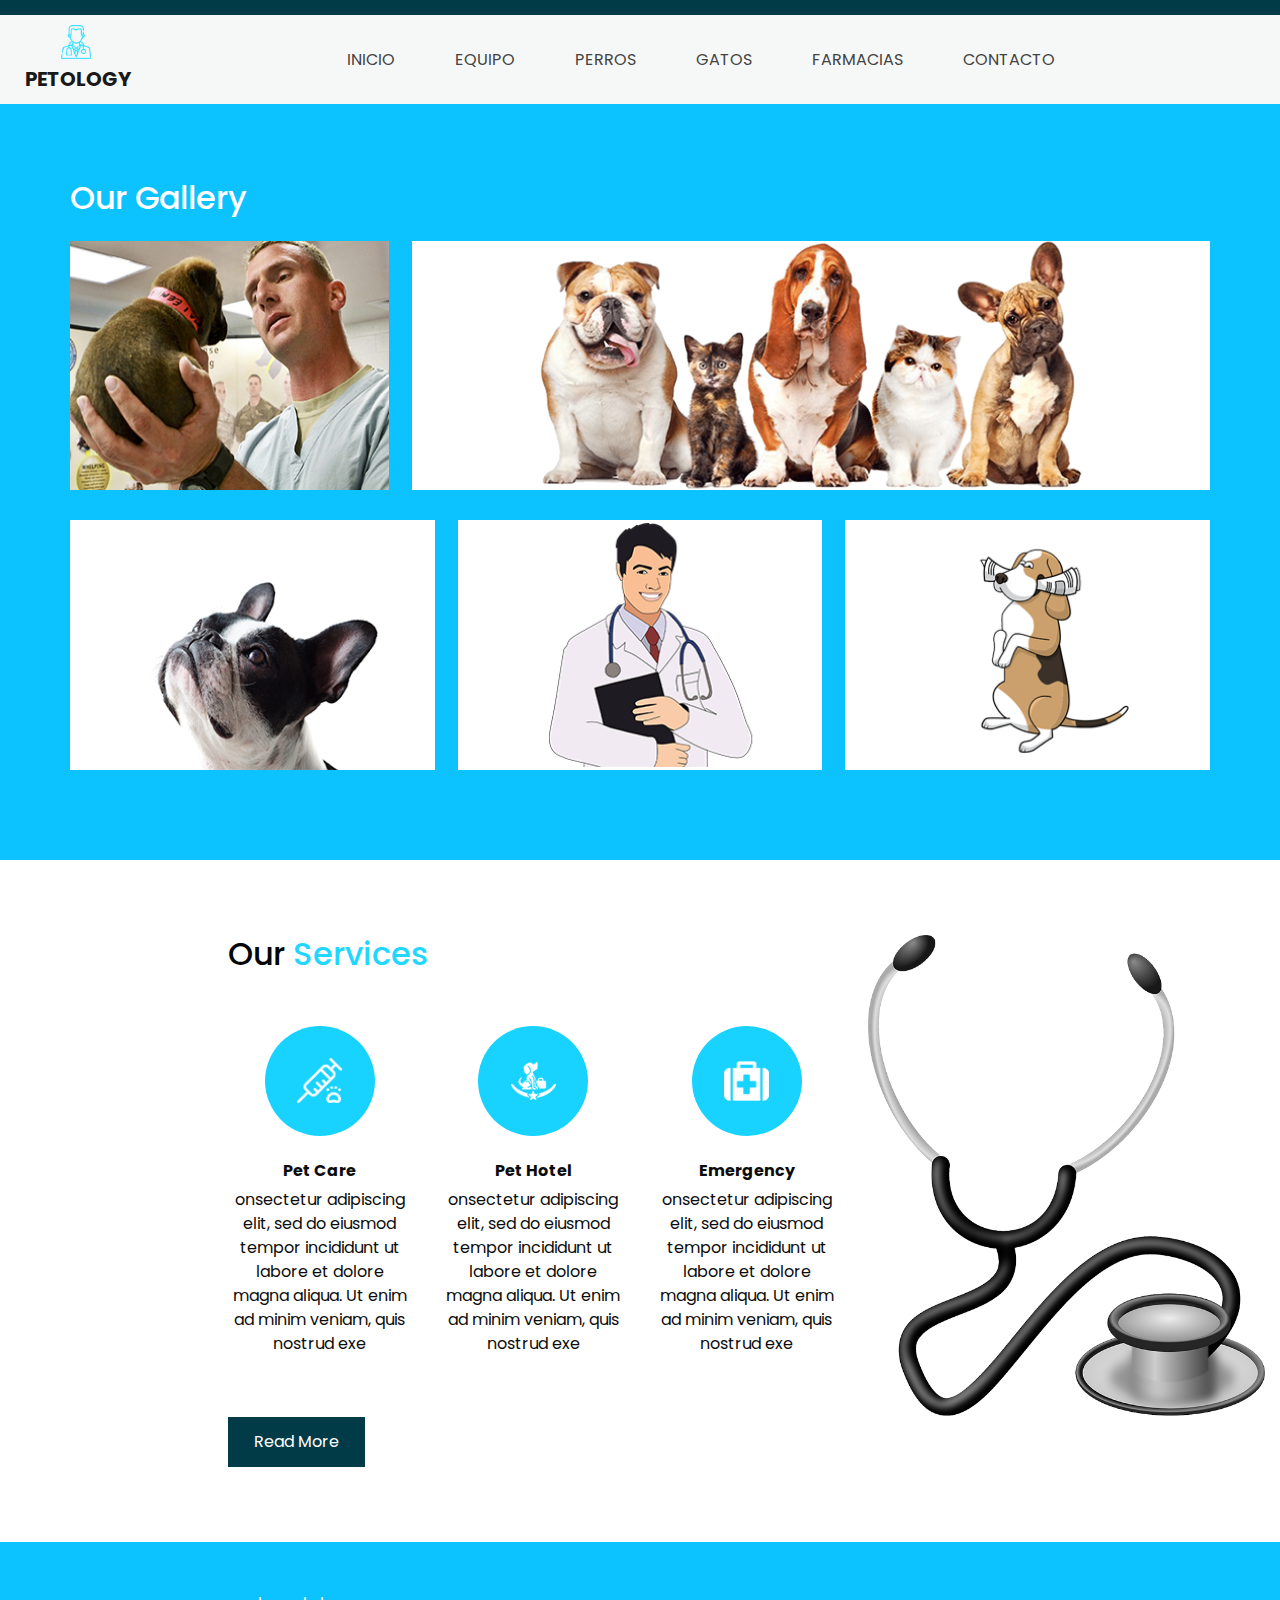
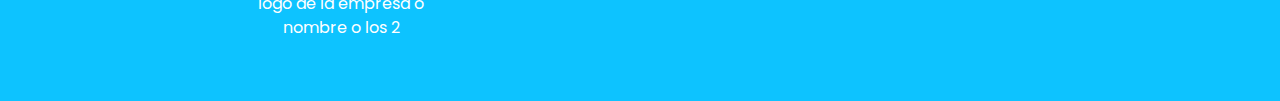
<file: perros.html>
<!DOCTYPE html>
<html>

<head>
  <!-- Basic -->
  <meta charset="utf-8" />
  <meta http-equiv="X-UA-Compatible" content="IE=edge" />
  <!-- Mobile Metas -->
  <meta name="viewport" content="width=device-width, initial-scale=1, shrink-to-fit=no" />
  <!-- Site Metas -->
  <meta name="keywords" content="" />
  <meta name="description" content="" />
  <meta name="author" content="" />

  <title>Petology</title>

  <!-- slider stylesheet -->
  <link rel="stylesheet" type="text/css"
    href="https://cdnjs.cloudflare.com/ajax/libs/OwlCarousel2/2.1.3/assets/owl.carousel.min.css" />

  <!-- bootstrap core css -->
  <link rel="stylesheet" type="text/css" href="css/bootstrap.css" />

  <!-- fonts style -->
  <link href="https://fonts.googleapis.com/css?family=Dosis:400,500|Poppins:400,700&display=swap" rel="stylesheet">
  <!-- Custom styles for this template -->
  <link href="css/style.css" rel="stylesheet" />
  <!-- responsive style -->
  <link href="css/responsive.css" rel="stylesheet" />
</head>

<body class="sub_page">
  <div class="hero_area">
    <!-- header section strats -->
    <header class="header_section">
      <div class="container-fluid">
        <nav class="navbar navbar-expand-lg custom_nav-container ">
          <a class="navbar-brand" href="index.html">
            <img src="images/logo.png" alt="">
            <span>
              Petology
            </span>
          </a>
          <button class="navbar-toggler" type="button" data-toggle="collapse" data-target="#navbarSupportedContent"
            aria-controls="navbarSupportedContent" aria-expanded="false" aria-label="Toggle navigation">
            <span class="navbar-toggler-icon"></span>
          </button>

          <div class="collapse navbar-collapse" id="navbarSupportedContent">
            <div class="d-flex mx-auto flex-column flex-lg-row align-items-center">
              <ul class="navbar-nav  ">
                <li class="nav-item active">
                  <a class="nav-link" href="index.html">INICIO <span class="sr-only">(current)</span></a>
                </li>
                <li class="nav-item">
                  <a class="nav-link" href="equipo.html">EQUIPO</a>
                </li>
                <li class="nav-item">
                  <a class="nav-link" href="perros.html">PERROS </a>
                </li>
                <li class="nav-item">
                  <a class="nav-link" href="gatos.html">GATOS </a>
                </li>
                <li class="nav-item">
                  <a class="nav-link" href="farmacia.html">FARMACIAS</a>
                </li>
                
                <li class="nav-item">
                  <a class="nav-link" href="contacto.html">CONTACTO</a>
                </li>
              </ul>
            </div>
            
          </div>
        </nav>
      </div>
    </header>
    <!-- end header section -->
  </div>
  <!-- gallery section -->
  <section class="gallery-section layout_padding">
    <div class="container">
      <h2>
        Our Gallery
      </h2>
    </div>
    <div class="container ">
      <div class="img_box box-1">
        <img src="images/g-1.png" alt="">
      </div>
      <div class="img_box box-2">
        <img src="images/g-2.png" alt="">
      </div>
      <div class="img_box box-3">
        <img src="images/g-3.png" alt="">
      </div>
      <div class="img_box box-4">
        <img src="images/g-4.png" alt="">
      </div>
      <div class="img_box box-5">
        <img src="images/g-5.png" alt="">
      </div>
    </div>
  </section>



  <!-- end gallery section -->

  <!-- service section -->
  <section class="service_section layout_padding">
    <div class="container-fluid">
      <div class="row">
        <div class="col-md-6 offset-md-2">
          <h2 class="custom_heading">
            Our <span>Services</span>
          </h2>
          <div class="container layout_padding2">
            <div class="row">
              <div class="col-md-4">
                <div class="img_box">
                  <img src="images/s-1.png" alt="">
                </div>
                <div class="detail_box">
                  <h6>
                    Pet Care
                  </h6>
                  <p>
                    onsectetur adipiscing elit, sed do eiusmod tempor incididunt ut labore et dolore magna aliqua. Ut
                    enim ad minim veniam, quis nostrud exe
                  </p>
                </div>
              </div>
              <div class="col-md-4">
                <div class="img_box">
                  <img src="images/s-2.png" alt="">
                </div>
                <div class="detail_box">
                  <h6>
                    Pet Hotel
                  </h6>
                  <p>
                    onsectetur adipiscing elit, sed do eiusmod tempor incididunt ut labore et dolore magna aliqua. Ut
                    enim ad minim veniam, quis nostrud exe
                  </p>
                </div>
              </div>
              <div class="col-md-4">
                <div class="img_box">
                  <img src="images/s-3.png" alt="">
                </div>
                <div class="detail_box">
                  <h6>
                    Emergency
                  </h6>
                  <p>
                    onsectetur adipiscing elit, sed do eiusmod tempor incididunt ut labore et dolore magna aliqua. Ut
                    enim ad minim veniam, quis nostrud exe
                  </p>
                </div>
              </div>
            </div>
          </div>
          <div>
            <a href="">
              Read More
            </a>
          </div>
        </div>
        <div class="col-md-4">
          <img src="images/tool.png" alt="" class="w-100">
        </div>
      </div>
    </div>
  </section>

  <!-- end service section -->



   <!-- info section -->
   <section class="info_section layout_padding2">
    <div class="container">
      <div class="info_items">
          <div class="item ">
            <!-- <div class="img-box box-1">
            </div> -->
            <div class="detail-box">
              <p>
                logo de la empresa o nombre o los 2
              </p>
            </div>
      </div>
    </div>
  </section>

  <!-- end info_section -->

  <script type="text/javascript" src="js/jquery-3.4.1.min.js"></script>
  <script type="text/javascript" src="js/bootstrap.js"></script>

</body>

</html>
</file>
<file: css/style.css>
body {
  font-family: "Poppins", sans-serif;
  color: #0c0c0c;
  background-color: #ffffff;
}

.layout_padding {
  padding: 75px 0;
}

.layout_padding2 {
  padding: 45px 0;
}

.layout_padding2-top {
  padding-top: 45px;
}

.layout_padding2-bottom {
  padding-bottom: 45px;
}

.layout_padding-top {
  padding-top: 75px;
}

.layout_padding-bottom {
  padding-bottom: 75px;
}

.custom_heading {
  color: #030404;
}

.custom_heading span {
  color: #21d7ff;
}

/*header section*/
.hero_area {
  height: 98vh;
  position: relative;
}

.hero_area::before {
  content: "";
  position: absolute;
  width: 100%;
  height: 15px;
  background-color: #023b48;
}

.sub_page .hero_area {
  height: auto;
}

.hero_area.sub_pages {
  height: auto;
}

.header_section {
  background-color: #f6f8f7;
  padding-top: 15px;
}

.header_section .container-fluid {
  padding-right: 25px;
  padding-left: 25px;
}

.header_section .nav_container {
  margin: 0 auto;
}

.header_section .quote_btn-container a {
  color: #434242;
  text-transform: uppercase;
}

.custom_nav-container.navbar-expand-lg .navbar-nav .nav-link {
  padding: 10px 30px;
  color: #434242;
  text-align: center;
  text-transform: uppercase;
}

a,
a:hover,
a:focus {
  text-decoration: none;
}

a:hover,
a:focus {
  color: initial;
}

.btn,
.btn:focus {
  outline: none !important;
  -webkit-box-shadow: none;
          box-shadow: none;
}

.navbar-brand,
.navbar-brand:hover {
  text-transform: uppercase;
  font-weight: bold;
  font-size: 24px;
  color: #fafcfd;
}

.custom_nav-container .nav_search-btn {
  background-image: url(../images/search-icon.png);
  background-size: 22px;
  background-repeat: no-repeat;
  background-position-y: 7px;
  width: 35px;
  height: 35px;
  padding: 0;
  border: none;
}

.navbar-brand {
  display: -webkit-box;
  display: -ms-flexbox;
  display: flex;
  -webkit-box-align: center;
      -ms-flex-align: center;
          align-items: center;
  -webkit-box-orient: vertical;
  -webkit-box-direction: normal;
      -ms-flex-direction: column;
          flex-direction: column;
}

.navbar-brand img {
  width: 30px;
  margin-right: 5px;
}

.navbar-brand span {
  font-size: 20px;
  font-weight: 700;
  color: #191919;
  margin-top: 5px;
}

.custom_nav-container {
  z-index: 99999;
  padding: 5px 0;
}

.custom_nav-container .navbar-toggler {
  outline: none;
}

.custom_nav-container .navbar-toggler .navbar-toggler-icon {
  background-image: url(../images/menu.png);
  background-size: 55px;
}

/*end header section*/
/* slider section */
.slider_section {
  background-image: url(../images/hero.jpg);
  padding: 6% 0;
  background-size: cover;
  background-repeat: no-repeat;
}

.slider_section .row {
  -webkit-box-align: center;
      -ms-flex-align: center;
          align-items: center;
}

.slider_detail-box h1 {
  color: #ffffff;
  font-size: 52px;
}

.slider_detail-box h1 span {
  display: inline-block;
  color: #434242;
  font-weight: bold;
}

.slider_detail-box p {
  color: #f6f8f7;
  margin-top: 45px;
  margin-bottom: 40px;
}

.slider_detail-box .btn-box .btn-1 {
  display: inline-block;
  padding: 10px 45px;
  background-color: #023b48;
  border: 1px solid #023b48;
  color: #ffffff;
  margin-right: 10px;
}

.slider_detail-box .btn-box .btn-1:hover {
  background-color: transparent;
  color: #023b48;
}

.slider_detail-box .btn-box .btn-2 {
  display: inline-block;
  padding: 10px 45px;
  background-color: #ffffff;
  border: 1px solid #ffffff;
  color: #023b48;
}

.slider_detail-box .btn-box .btn-2:hover {
  background-color: transparent;
  color: #ffffff;
}

.slider_img-box {
  margin-right: 5%;
}

.slider_img-box img {
  width: 100%;
}

.carousel-indicators {
  bottom: -15%;
}

.carousel-indicators li {
  width: 20px;
  height: 20px;
  border-radius: 100%;
  opacity: 1;
}

.carousel-indicators .active {
  background-color: #010106;
}

.about_section {
  background-image: url(../images/about-bg.png);
  background-size: cover;
}

.about_section .row {
  -webkit-box-align: baseline;
      -ms-flex-align: baseline;
          align-items: baseline;
}

.about_section .img-box img {
  width: 100%;
}

.about_section .detail-box p {
  margin: 25px 0;
}

.about_section .detail-box a {
  display: inline-block;
  padding: 10px 20px;
  background-color: #023b48;
  border: 1px solid #023b48;
  color: #ffffff;
}

.about_section .detail-box a:hover {
  background-color: transparent;
  color: #023b48;
}

.service_section .row .col-md-4 {
  display: -webkit-box;
  display: -ms-flexbox;
  display: flex;
  -webkit-box-orient: vertical;
  -webkit-box-direction: normal;
      -ms-flex-direction: column;
          flex-direction: column;
  -webkit-box-align: center;
      -ms-flex-align: center;
          align-items: center;
  text-align: center;
}

.service_section .img_box {
  width: 110px;
  height: 110px;
  border-radius: 100%;
  background-color: #18d3ff;
  display: -webkit-box;
  display: -ms-flexbox;
  display: flex;
  -webkit-box-pack: center;
      -ms-flex-pack: center;
          justify-content: center;
  -webkit-box-align: center;
      -ms-flex-align: center;
          align-items: center;
}

.service_section .img_box img {
  width: 45px;
}

.service_section .detail_box {
  margin-top: 25px;
}

.service_section .detail_box h6 {
  font-weight: bold;
}

.service_section a {
  display: inline-block;
  padding: 12px 25px;
  background-color: #023b48;
  border: 1px solid #023b48;
  color: #ffffff;
}

.service_section a:hover {
  background-color: transparent;
  color: #023b48;
}

.gallery-section {
  background-color: #0dc3ff;
}

.gallery-section .container {
  display: -webkit-box;
  display: -ms-flexbox;
  display: flex;
  -ms-flex-wrap: wrap;
      flex-wrap: wrap;
  -webkit-box-pack: justify;
      -ms-flex-pack: justify;
          justify-content: space-between;
  -webkit-box-align: stretch;
      -ms-flex-align: stretch;
          align-items: stretch;
}

.gallery-section .container h2 {
  color: #ffffff;
}

.gallery-section .img_box {
  margin: 15px 0;
}

.gallery-section .img_box img {
  width: 100%;
  height: 100%;
}

.gallery-section .img_box.box-1 {
  width: 28%;
}

.gallery-section .img_box.box-2 {
  width: 70%;
}

.gallery-section .img_box.box-3 {
  width: 32%;
}

.gallery-section .img_box.box-4 {
  width: 32%;
}

.gallery-section .img_box.box-5 {
  width: 32%;
}

.buy_section {
  text-align: center;
}

.buy_section p {
  margin: 25px 0;
}

.buy_section a {
  display: inline-block;
  padding: 12px 65px;
  background-color: #023b48;
  border: 1px solid #023b48;
  color: #ffffff;
}

.buy_section a:hover {
  background-color: transparent;
  color: #023b48;
}

.client_section .pl-100 {
  padding-left: 100px;
}

.client_section .client_container {
  width: 90%;
  display: -webkit-box;
  display: -ms-flexbox;
  display: flex;
  margin: 0 auto;
  border: 1px solid #606060;
  -webkit-box-align: center;
      -ms-flex-align: center;
          align-items: center;
  padding: 30px 0;
}

.client_section .client_container .img_box {
  width: 200px;
  margin-left: -100px;
}

.client_section .client_container .img_box img {
  min-width: 100%;
}

.client_section .client_container .detail_box {
  padding: 0 35px;
}

.client_section .carousel-indicators li {
  background-color: #0dc3ff;
}

.client_section .carousel-indicators .active {
  background-color: #8c8a8a;
}

.map_section {
  position: relative;
}

.map_section #map {
  position: absolute;
}

.map_section .form_container {
  position: relative;
  width: 50%;
  z-index: 9;
}

.map_section .form_container form {
  background-color: rgba(255, 255, 255, 0.98);
  padding: 45px;
  margin: 75px 0;
}

.map_section .form_container input {
  border: none;
  outline: none;
  background-color: transparent;
  border-bottom: 1px solid #111111;
  padding-top: 35px;
  width: 100%;
}

.map_section .form_container input.message-box {
  padding-top: 55px;
}

.map_section .form_container button {
  display: inline-block;
  padding: 12px 20px;
  background-color: #023b48;
  border: 1px solid #023b48;
  color: #ffffff;
  border-radius: 30px;
  width: 100%;
  margin-top: 35px;
}

.map_section .form_container button:hover {
  background-color: transparent;
  color: #023b48;
}

.info_section {
  background-color: #0dc3ff;
}

.info_items {
  width: 70%;
  margin: 0 auto;
  display: -webkit-box;
  display: -ms-flexbox;
  display: flex;
  -webkit-box-pack: justify;
      -ms-flex-pack: justify;
          justify-content: space-between;
}

.info_items .item {
  width: 200px;
  display: -webkit-box;
  display: -ms-flexbox;
  display: flex;
  -webkit-box-orient: vertical;
  -webkit-box-direction: normal;
      -ms-flex-direction: column;
          flex-direction: column;
  -webkit-box-align: center;
      -ms-flex-align: center;
          align-items: center;
  text-align: center;
}

.info_items .item .img-box {
  width: 80px;
  height: 80px;
  border-radius: 100%;
  background-repeat: no-repeat;
  background-position: center;
}

.info_items .item .detail-box {
  margin-top: 5px;
  color: #fff;
}

.info_items {
  position: relative;
}

.info_items a {
  position: relative;
}

.info_items .item .img-box.box-1 {
  background-image: url(../images/location-white.png);
}

.info_items .item .img-box.box-2 {
  background-image: url(../images/telephone-white.png);
}

.info_items .item .img-box.box-3 {
  background-image: url(../images/envelope-white.png);
}

/* footer section*/
.footer_section {
  background-color: #fbfdfd;
  padding: 20px;
  font-weight: 500;
}

.footer_section p {
  color: #292929;
  margin: 0;
  text-align: center;
}

.footer_section a {
  color: #292929;
}

/* end footer section*/
/*# sourceMappingURL=style.css.map */
</file>
<file: css/responsive.css>
@media (max-width: 1120px) {
  .hero_area {
    height: auto;
  }

  .slider_section {
    padding: 50px 0;
  }

  .quote_btn-container {
    display: none;
  }

  .quote_btn-container a {
    display: none;
  }
}

@media (max-width: 992px) {
  .custom_nav-container .nav_search-btn {
    background-position: center;
  }

  .map_section .form_container form {
    width: 450px;
  }
}

@media (max-width: 768px) {
  .slider_detail-box {
    text-align: center;
  }
  .info_section .col-md-3 {
    text-align: center;
  }

  .info_section .col-md-3:not(:nth-last-child(1)) {
    margin-bottom: 35px;
  }

  .tasty_section h2 {
    font-size: 80px;
  }

  .contact_section {
    background-size: cover;
  }

  .info_items {
    flex-direction: column;
    align-items: center;
  }

  .info_items .item {
    margin: 20px 0;
  }

  .info_items::before {
    display: none;
  }

  .slider_img-box {
    margin: 25px 0 45px 0;
  }

  .carousel-indicators {
    bottom: -5%;
  }

  .col-md-6.offset-md-2 {
    margin: 40px 0;
    text-align: center;
  }
}

@media (max-width: 576px) {
  .client_section .client_container {
    flex-direction: column;
    align-items: center;
  }

  .client_section .pl-100 {
    padding-left: 0;
  }

  .client_section .client_container .img_box {
    margin: -150px auto 25px auto;
  }

  .client_section .client_container {
    margin-top: 100px;
  }

  .gallery-section .container {
    flex-direction: column;
  }

  .gallery-section .img_box {
    width: 100% !important;
  }

  .map_section .form_container {
    width: 100%;
  }

  .map_section .form_container form {
    width: 100%;
  }

  .map_section #map {
    position: relative;
    height: 450px !important;
  }
}

@media (max-width: 480px) {
  .slider_detail-box h1 {
    font-size: 40px;
  }
}

@media (max-width: 420px) {
}

@media (max-width: 360px) {
  .btn-box {
    display: flex;
    flex-direction: column;
    align-items: center;
  }
  .slider_detail-box .btn-box .btn-1 {
    margin-bottom: 10px;
    margin-right: 0;
  }
}

@media (min-width: 1200px) {
  .container {
    max-width: 1170px;
  }
}
</file>
